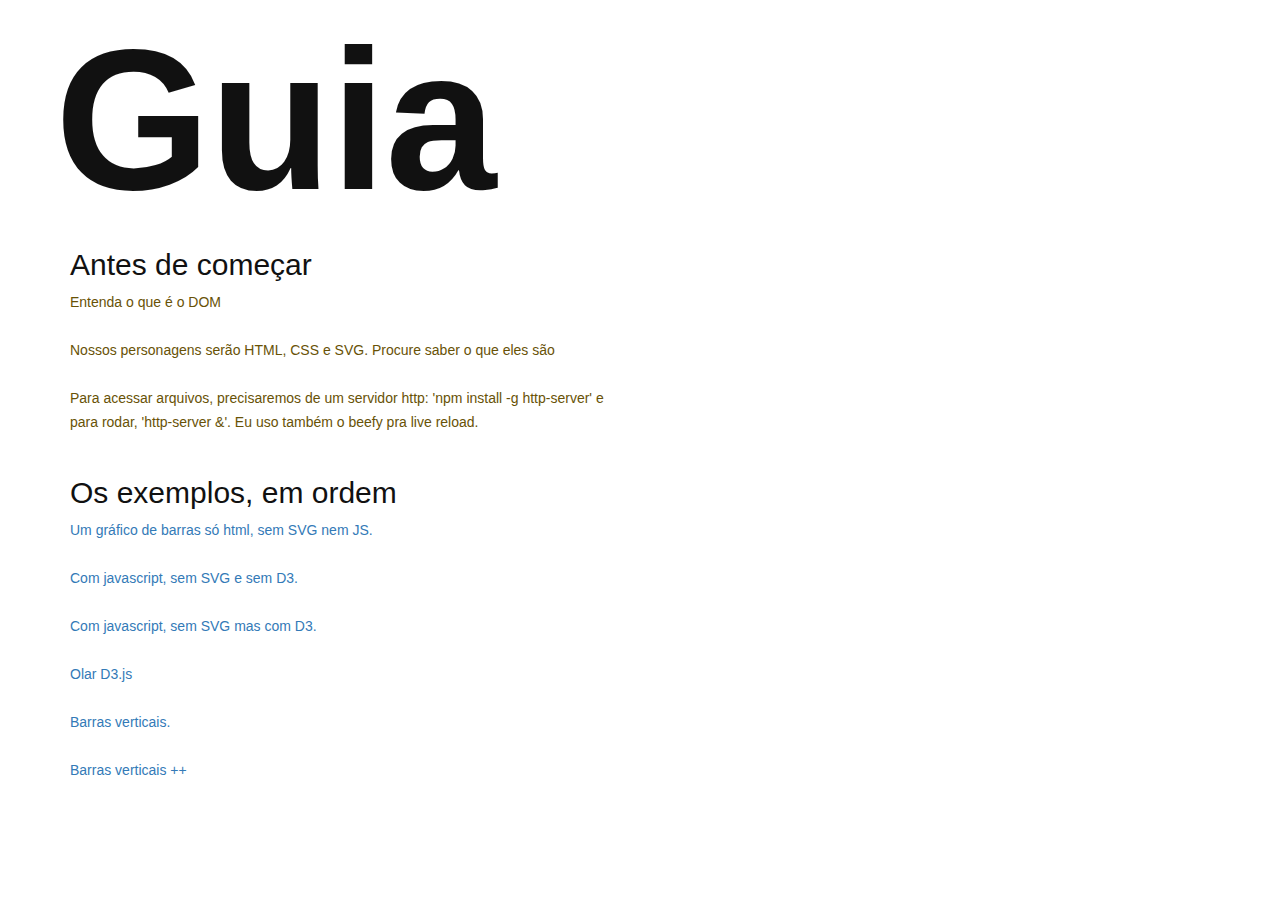
<file: d3-intro/index.html>
<!DOCTYPE html>

<head>
  <meta charset="utf-8">
  <title>Guia de viagem</title>
  <link rel="stylesheet" href="https://maxcdn.bootstrapcdn.com/bootstrap/3.3.6/css/bootstrap.min.css">
  <link rel="stylesheet" href="guia.css">
</head>

<div class="container">
  <div class="row">
    <h1>Guia</h1>
  </div>
  <div class="row">
    <div class="col-md-6 offset-md-3">
      <h2>Antes de começar</h2>
      <p>Entenda o que é o DOM</p>
      <p>Nossos personagens serão HTML, CSS e SVG. Procure saber o que eles são</p>
      <p>Para acessar arquivos, precisaremos de um servidor http: 'npm install -g http-server'  e
        para rodar, 'http-server &'. Eu uso também o beefy pra live reload.</p>
    </div>
  </div>

  <div class="row">
    <div class="col-md-6 offset-md-3">
      <h2>Os exemplos, em ordem</h2>
      <p><a href="./barras-sem-js-sem-svg.html">Um gráfico de barras só html, sem SVG nem JS.</a></p>
      <p><a href="./olar-barras-sem-svg-js.html">Com javascript, sem SVG e sem D3.</a></p>
      <p><a href="./olar-barras-sem-svg.html">Com javascript, sem SVG mas com D3.</a></p>
      <p><a href="./olar-svg-com-d3.html">Olar D3.js</a></p>
      <p><a href="./barras-verticais-uhuu.html">Barras verticais.</a></p>
      <p><a href="./barras-verticais-maismais.html">Barras verticais ++ </a></p>
      <!-- <p><a href="./"></a></p>
      <p><a href="./"></a></p>
      <p><a href="./"></a></p>
      <p><a href="./"></a></p> -->
    </div>
  </div>
</div>
</file>
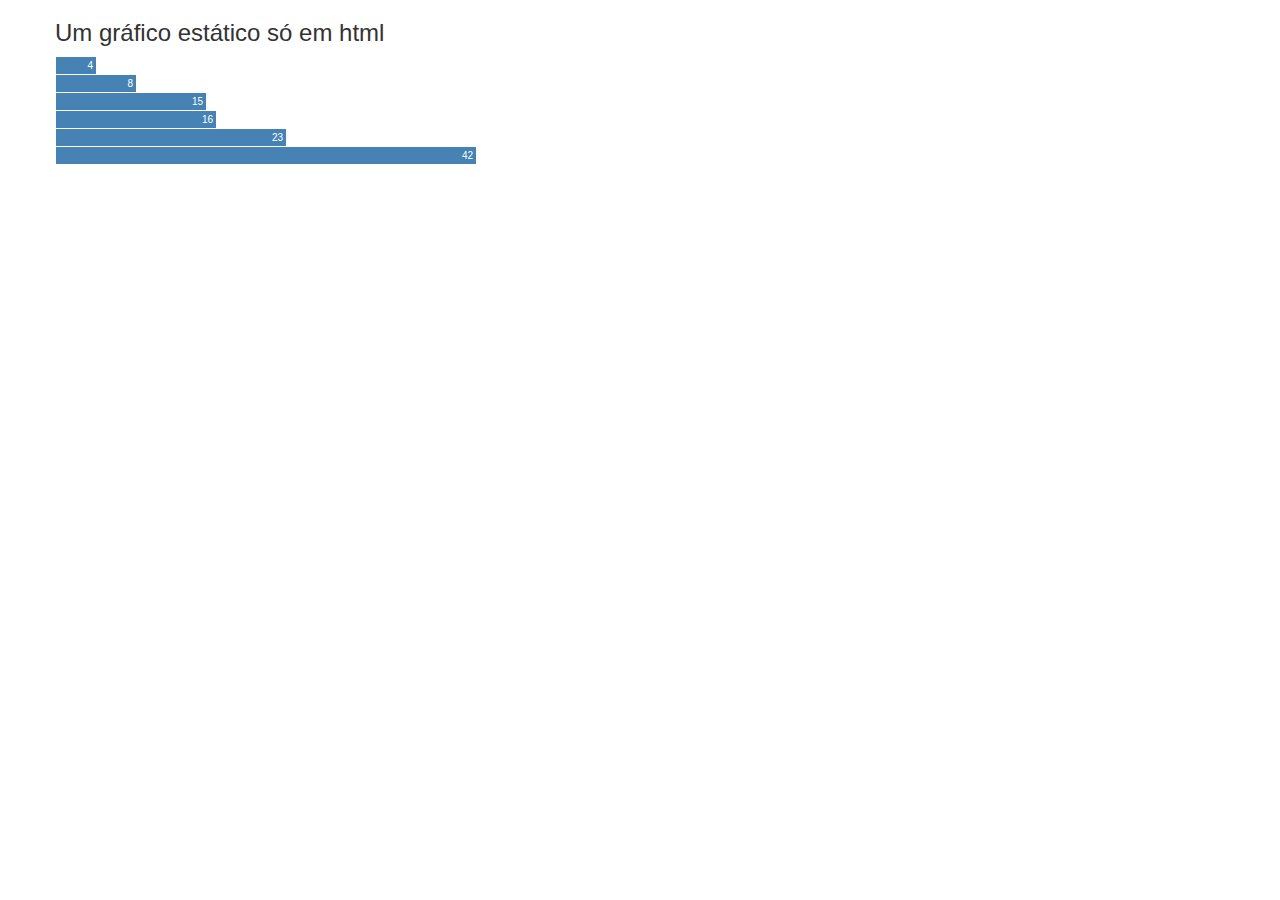
<file: d3-intro/barras-sem-js-sem-svg.html>
<!DOCTYPE html>

<head>
  <meta charset="utf-8">
  <title>Um gráfico de barras feitos de divs</title>
  <link rel="stylesheet" href="https://maxcdn.bootstrapcdn.com/bootstrap/3.3.6/css/bootstrap.min.css">
  <style>
    .chart div {
      font: 10px sans-serif;
      background-color: steelblue;
      text-align: right;
      padding: 3px;
      margin: 1px;
      color: white;
    }
  </style>
</head>

<div class="container">
  <div class="row">
    <h3>Um gráfico estático só em html</h3>
  </div>
  <div class="row">
    <div class="chart">
      <div style="width: 40px;">4</div>
      <div style="width: 80px;">8</div>
      <div style="width: 150px;">15</div>
      <div style="width: 160px;">16</div>
      <div style="width: 230px;">23</div>
      <div style="width: 420px;">42</div>
    </div>
  </div>
</div>
</file>
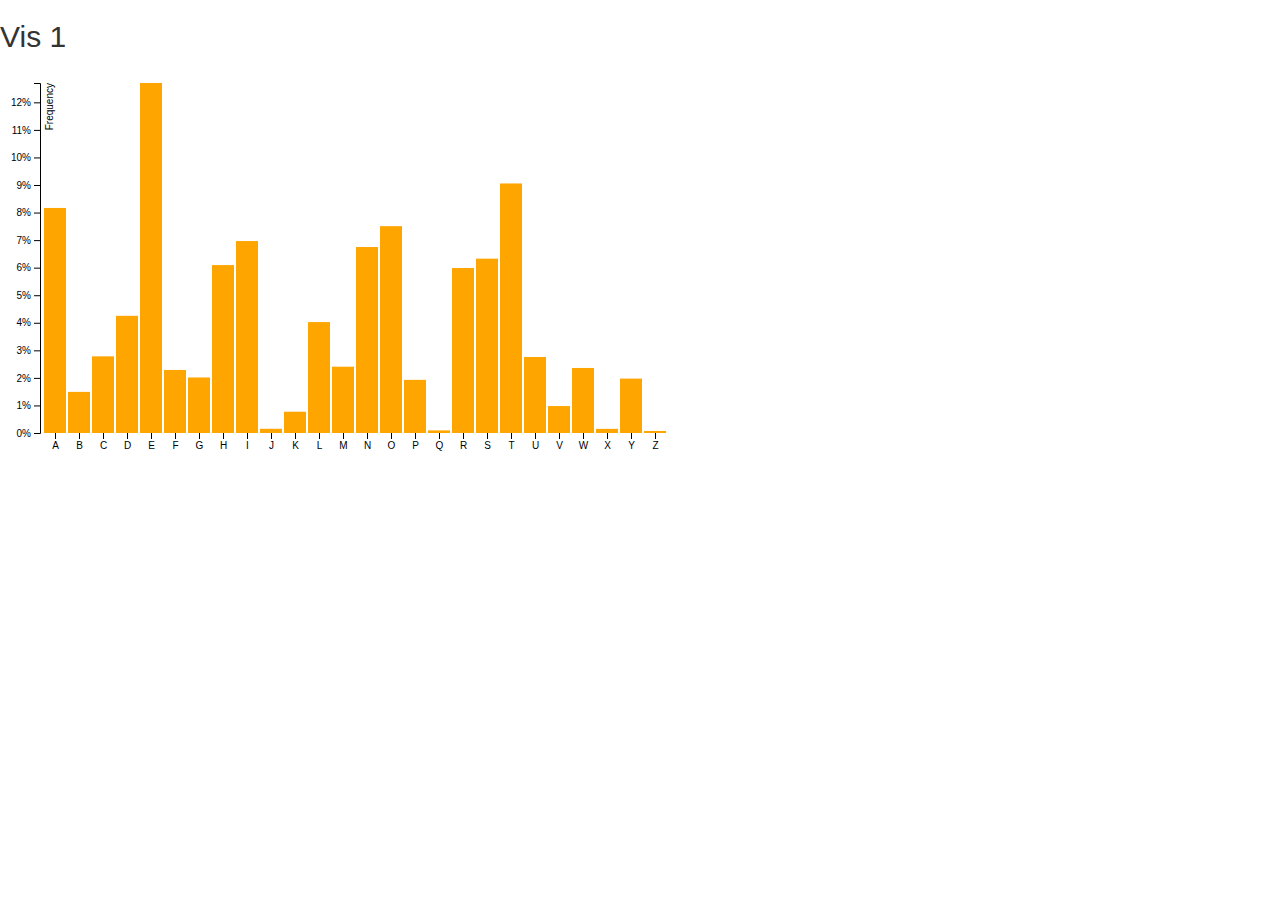
<file: d3-intro/barras-verticais-maismais.html>
<!DOCTYPE html>
<head>
  <meta charset="utf-8">
  <title>Agora com eixos!</title>
  <link rel="stylesheet" href="https://maxcdn.bootstrapcdn.com/bootstrap/3.3.6/css/bootstrap.min.css">
  <style>
  .bar {
    fill: orange;
  }

  .prob {
    fill: white;
    font: 10px sans-serif;
    text-anchor: middle;
  }

  .bar:hover {
    fill: brown;
  }

  .axis--x path {
    display: none;
  }
  </style>
</head>

<h2>Vis 1</h2>

<svg id="vis1" class="chart"></svg>

<br><br>


<script src="./js/vendor/d3.v4.js"></script>

<script>
"use strict";

var totalWidth = 700,
    totalHeight = 400;

// o svg
var chart1 = d3.select("#vis1")
    .attr("width", totalWidth)
    .attr("height", totalHeight);

/*
 * Margens. Esse código funcionará mesmo se o tamanho do SVG for
 * dado no html em si, e não no js
 */
var margin = {top: 20, right: 30, bottom: 30, left: 40},
  width = +chart1.attr("width") - margin.left - margin.right,
  height = +chart1.attr("height") - margin.top - margin.bottom;

var g = chart1.append("g")
  .attr("transform", "translate(" + margin.left + "," + margin.top + ")");

/* Escalas.
 * Os domínios vem só depois de termos os dados.
 */
var y = d3.scaleLinear()
    .range([height, 0]);

var x = d3.scaleBand() // um tipo de escala ordinal em vaixas
    .rangeRound([0, width])
    .padding(0.1);

d3.tsv("dados/letras.tsv", type, function(error, data) {
  if (error) throw error;

  y.domain([0, d3.max(data, function(d) { return d.frequency; })]);
  x.domain(data.map(function(d) { return d.letter; }));

  // adiciona os eixos
  g.append("g")
      .attr("class", "axis axis--x")
      .attr("transform", "translate(0," + height + ")")
      .call(d3.axisBottom(x));

  g.append("g")
       .attr("class", "axis axis--y")
       .call(d3.axisLeft(y).ticks(10, "%"))
     .append("text")
       .attr("transform", "rotate(-90)")
       .attr("y", 6)
       .attr("dy", "0.71em")
       .attr("text-anchor", "end")
       .attr("fill", "black")
       .text("Frequency");

  // barras como antes
  var bar = g.selectAll(".bar") // não selecionams 'g' para evitar os eixos
      .data(data)
    .enter().append("g")
      .attr("transform", function(d, i) { return "translate(" + x(d.letter) + ",0)"; });

  bar.append("rect")
      .attr("class", "bar")
      .attr("y", function(d) { return y(d.frequency); })
      .attr("height", function(d) { return height - y(d.frequency); })
      .attr("width", x.bandwidth());

  // bar.append("text")
  //     .attr("class", "prob")
  //     .attr("x", x.bandwidth() / 2) // já estamos dentro de um g com translate
  //     .attr("y", function(d) { return y(d.frequency) + 3; })
  //     //.attr("y", height - 10)
  //     .attr("dy", ".75em")
  //     .text(function(d) { return (d.frequency + '').toString().substring(1,4); });
});

function type(d) {
  d.frequency = +d.frequency; // coerce to number
  return d;
}

</script>
</file>
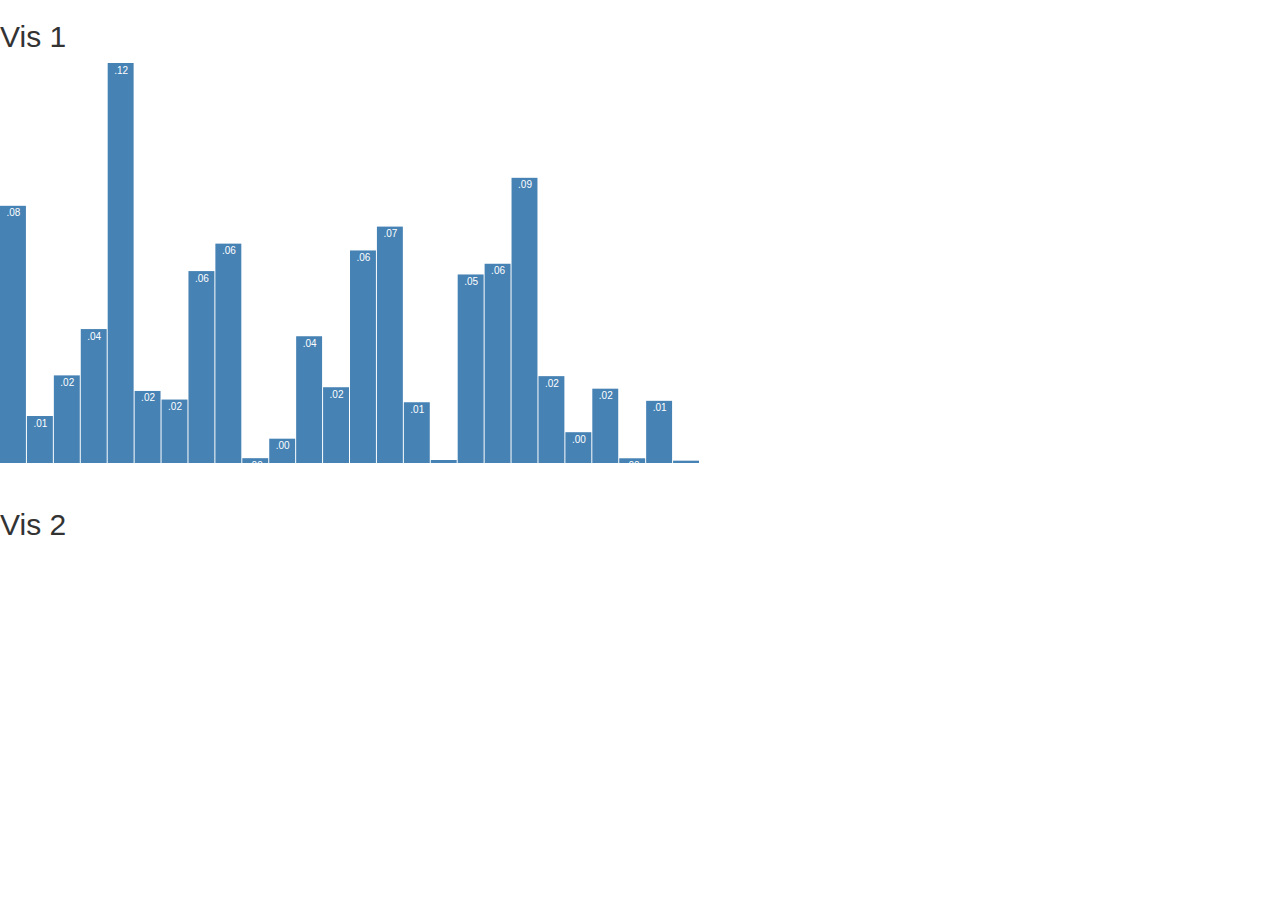
<file: d3-intro/barras-verticais-uhuu.html>
<!DOCTYPE html>
<head>
  <meta charset="utf-8">
  <title>Um gráfico de barras verticais em d3 + svg</title>
  <link rel="stylesheet" href="https://maxcdn.bootstrapcdn.com/bootstrap/3.3.6/css/bootstrap.min.css">
  <style>
  .chart rect {
    fill: steelblue;
  }
  .chart text {
    fill: white;
    font: 10px sans-serif;
    text-anchor: middle;
  }
  </style>
</head>

<h2>Vis 1</h2>

<svg id="vis1" class="chart"></svg>

<br><br>

<h2>Vis 2</h2>

<script src="./js/vendor/d3.v4.js"></script>

<script>

var width = 700,
    height = 400;

var y = d3.scaleLinear()
    .range([height, 0]);

var chart1 = d3.select("#vis1")
    .attr("width", width)
    .attr("height", height);

d3.tsv("dados/letras.tsv", type, function(error, data) {
  if (error) throw error;

  y.domain([0, d3.max(data, function(d) { return d.frequency; })]);

  var barWidth = width / data.length;

  var bar = chart1.selectAll("g")
      .data(data)
    .enter().append("g")
      .attr("transform", function(d, i) { return "translate(" + i * barWidth + ",0)"; });

  bar.append("rect")
      .attr("y", function(d) { return y(d.frequency); })
      .attr("height", function(d) { return height - y(d.frequency); })
      .attr("width", barWidth - 1);

  bar.append("text")
      .attr("x", barWidth / 2)
      .attr("y", function(d) { return y(d.frequency) + 3; })
      //.attr("y", height - 10)
      .attr("dy", ".75em")
      .text(function(d) { return (d.frequency + '').toString().substring(1,4); });
});

function type(d) {
  d.frequency = +d.frequency; // coerce to number
  return d;
}

</script>
</file>
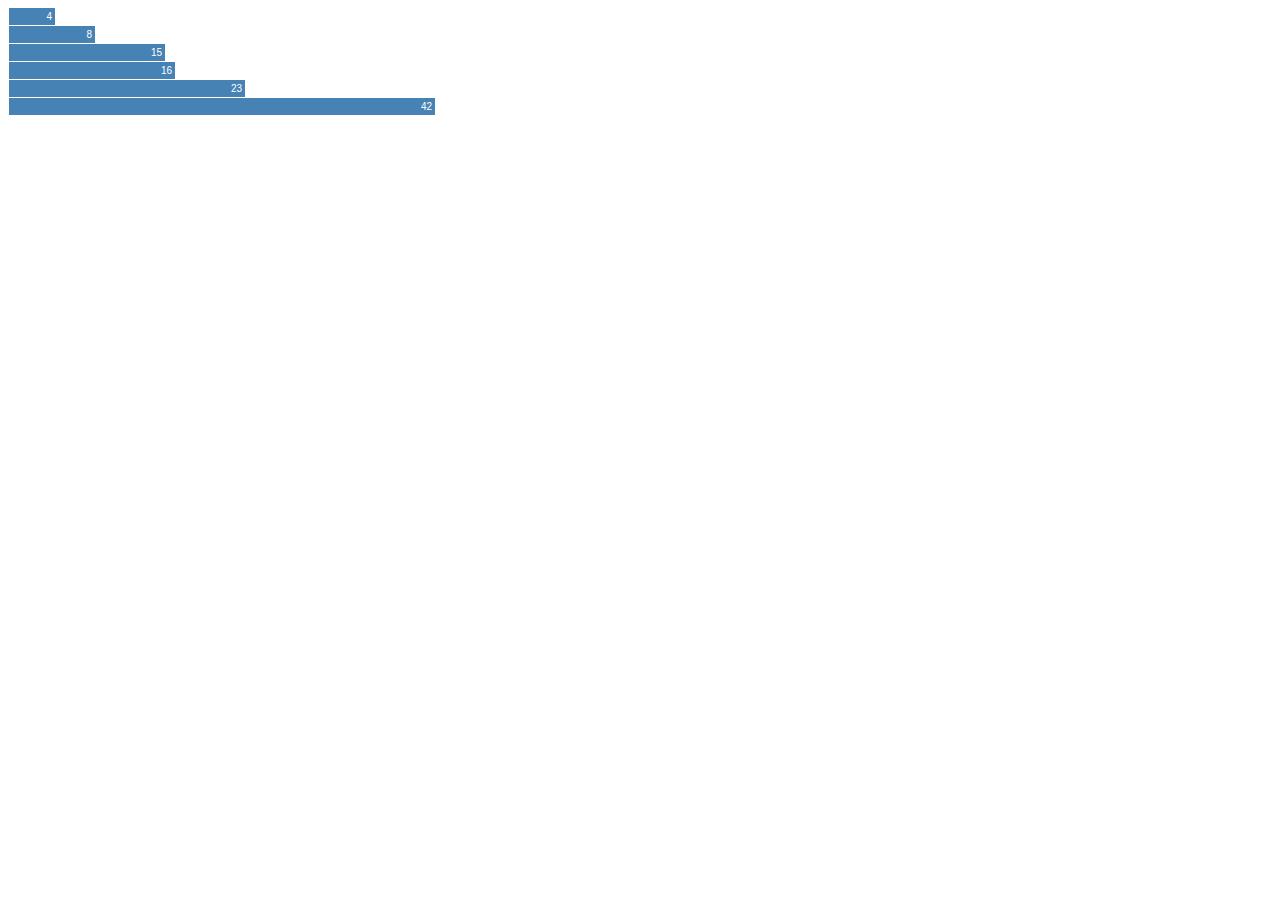
<file: d3-intro/olar-barras-sem-svg-js.html>
<!DOCTYPE html>
<style>

.chart div {
  font: 10px sans-serif;
  background-color: steelblue;
  text-align: right;
  padding: 3px;
  margin: 1px;
  color: white;
}
</style>

<div class="chart" id="a-visualizacao">
</div>

<script type="text/javascript">
var data = [4, 8, 15, 16, 23, 42];
var chart_div = document.getElementById("a-visualizacao"); // seleciono o nó do DOM com id 'a-visualizacao'

data.forEach(function (e, i, a) {
    var bar = document.createElement("div"); // para cada elemento do array é criada uma 'div'
    bar.setAttribute("style", "width: " + (e * 10) + "px;"); // define o attributo 'style' da div com a largura da barra
    bar.appendChild(document.createTextNode(e)); // adiciona o texto na barra

    chart_div.appendChild(bar); // adiciona a barra criada ao documento no nó 'a-visualizacao'
});

</script>
</file>
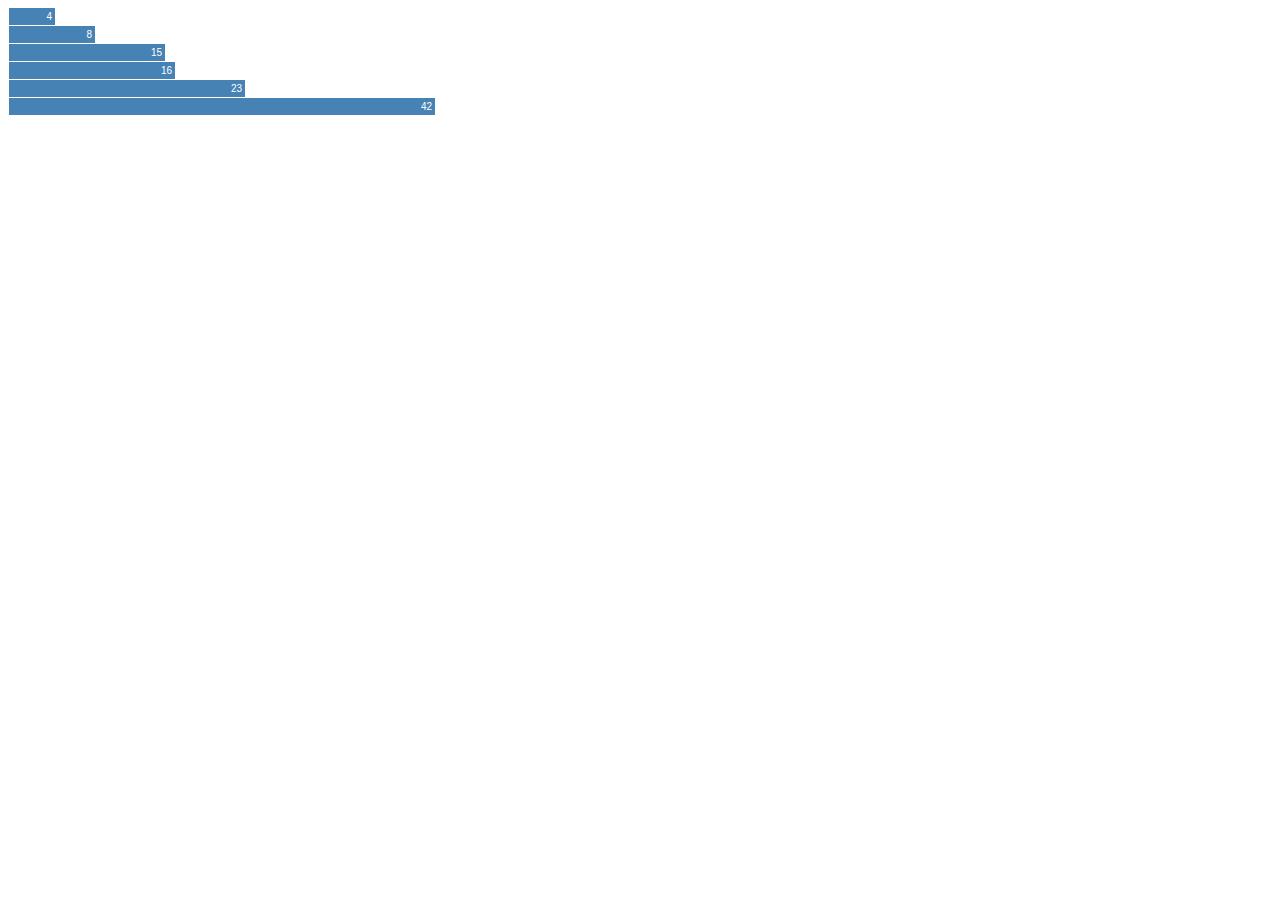
<file: d3-intro/olar-barras-sem-svg.html>
<!DOCTYPE html>
<style>

.chart div {
  font: 10px sans-serif;
  background-color: steelblue;
  text-align: right;
  padding: 3px;
  margin: 1px;
  color: white;
}
</style>

<div class="chart" id="a-visualizacao">
</div>

<script src="./js/vendor/d3.v4.js"></script>

<script type="text/javascript">
var data = [4, 8, 15, 16, 23, 42];
/*
 * Versão 1
 */
d3.select(".chart") // 1o seletor
  .selectAll("div") // 2o seletor dentro do 1o
    .data(data)     // join dos dados
  .enter().append("div")     // enter adiciona um elemento pra cada dado
    .style("width", function(d) { return d * 10 + "px"; }) // transformando o elemento
    .text(function(d) { return d; });

/*
 * Versão 2
 */
// d3.select("#a-visualizacao")
//   .selectAll("div")
//     .data(data)
//   .enter().append("div")
//     .style("width", function(d) { return d * 20 + "px"; })
//     .style("background-color", "red")
//     .text(function(d) { return d; });

/*
 * Versão 3: sem números mágicos
 * usaremos uma função de escala que mapeia valores para um canal de posição, tamannho ou cor
 * veja mais em https://github.com/d3/d3-scale/blob/master/README.md
 */
// var w = 300
// var mapeia_x = d3.scaleLinear()
//     .domain([0, d3.max(data)])
//     .range([0, w]);
//
// d3.select(".chart")
//   .selectAll("div")
//     .data(data)
//   .enter().append("div")
//     .style("width", function(d) { return mapeia_x(d) + "px"; })
//     .text(function(d) { return d; });

</script>
</file>
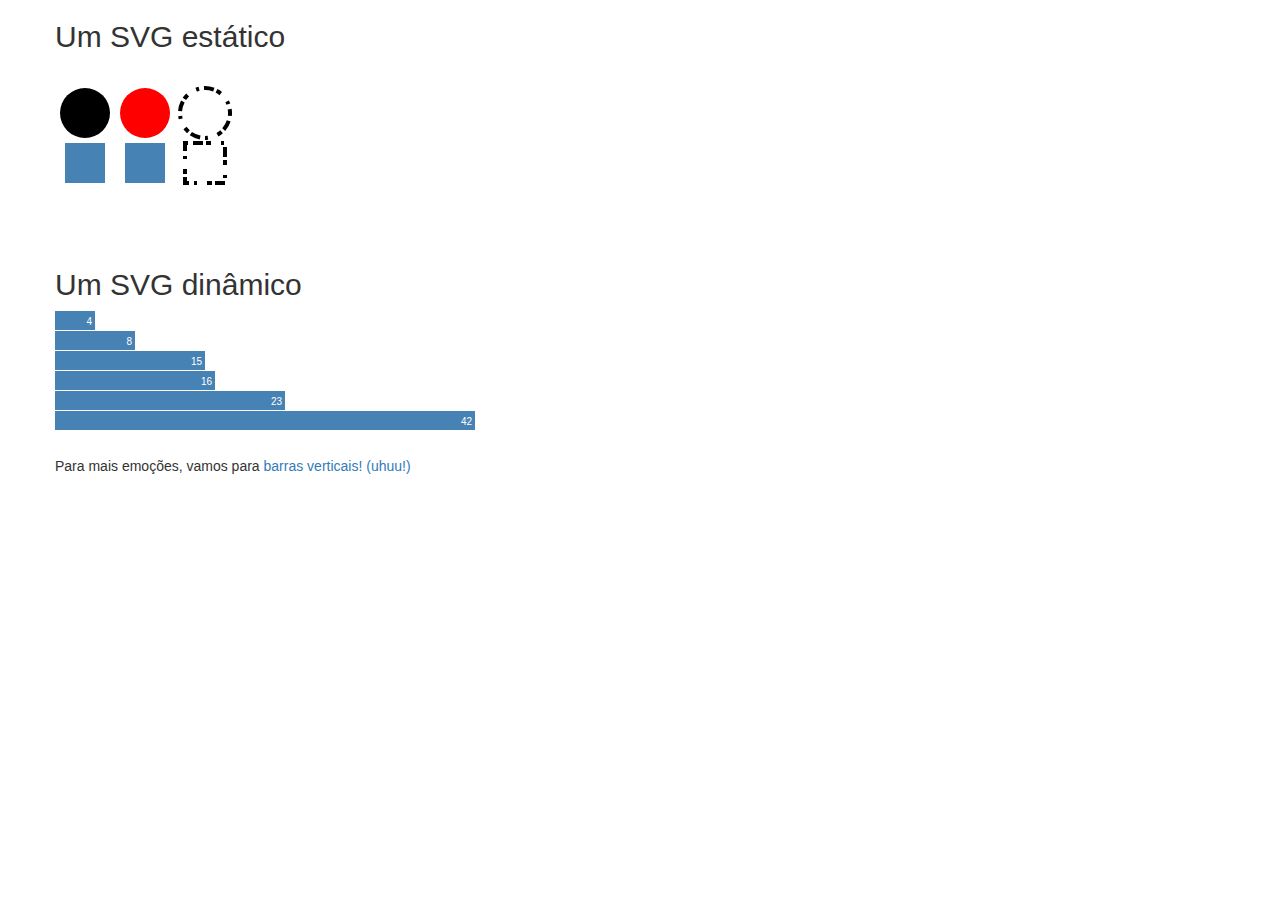
<file: d3-intro/olar-svg-com-d3.html>
<!DOCTYPE html>
<head>
  <meta charset="utf-8">
  <title>Um gráfico de barras feitos de divs</title>
  <link rel="stylesheet" href="https://maxcdn.bootstrapcdn.com/bootstrap/3.3.6/css/bootstrap.min.css">
  <style>

  .chart rect {
    fill: steelblue;
  }

  .chart text {
    fill: white;
    font: 10px sans-serif;
    text-anchor: end;
  }

  .red {
    fill: red; /* not background-color! */
  }

  .fancy {
    fill: none;
    stroke: black; /* similar to border-color */
    stroke-width: 3pt; /* similar to border-width */
    stroke-dasharray: 3,5,10;
  }
  </style>
</head>

<div class="container">
  <div class="row">
    <h2>Um SVG estático</h2>
  </div>
  <div class="row">
    <svg width="300" height="180">
      <circle cx="30"  cy="50" r="25" />
      <circle cx="90"  cy="50" r="25" class="red" />
      <circle cx="150" cy="50" r="25" class="fancy" />

      <rect x="10"  y="80" width="40" height="40"
        fill="steelBlue" />
      <rect x="70"  y="80" width="40" height="40"
        style="fill: steelBlue" />
      <rect x="130" y="80" width="40" height="40"
        class="fancy" />
    </svg>
  </div>

  <div class="row"><h2>Um SVG dinâmico</h2></div>

  <div class="row">
    <svg class="chart"></svg>
  </div>

  <div class="row">
    <br>
    Para mais emoções, vamos para <a href="./barras-verticais-uhuu.html">barras verticais! (uhuu!)</a>
  </div>

  <script src="./js/vendor/d3.v4.js"></script>

  <script>
    "use strict";
    var data = [4, 8, 15, 16, 23, 42];

    var width = 420,
        barHeight = 20;

    var chart = d3.select(".chart") // configura o tamanho do svg inteiro
                  .attr("width", width);

    var x = d3.scaleLinear().range([0, width]);
    // var x = d3.scaleSqrt().range([0, width]);

    /*
     * Desenha o gráfico de barras no SVG oSvg
     */
    var desenhaBarras = function(oSvg, escala, dados){
      x.domain([0, d3.max(dados)]); // só conhecemos o domínio com os dados
      oSvg.attr("height", barHeight * dados.length) // idem pra o número de barras

      var bar = oSvg.selectAll("g") // inicialmente não há nenhum g
          .data(dados)               // join dos dados
        .enter().append("g")         // enter adiciona elementos, um pra cada dado
          .attr("transform", function(d, i) { return "translate(0," + i * barHeight + ")"; });
      // em d3 não dizemos "desenhe n barras"
      // dizemos "quero que a seleção barras corresponda a esses dados"

      // bar contém uma seleção de grupos g
      bar.append("rect")            // para cada g, adicione um rect
          .attr("width", escala)    // aqui informamos uma escala
          .attr("height", barHeight - 1); // espaço entre barras de 1

      bar.append("text") // para cada g, um texto
          .attr("x", function(d) { return x(d) - 3; })
          .attr("y", barHeight / 2)
          .attr("dy", ".35em")
          .text(function(d) { return d; });

      // cadastrando listeners para os rects
      bar.selectAll("rect").on('mouseover', function() {
        this.style.fill = 'darkorange';  // um design melhor é fazer iso com classes css
      })
      .on('mouseleave', function() {
        this.style.fill = 'steelblue';
      });
    }

    /*
     * Versão 1
     */
    desenhaBarras(chart, x, data);

    /*
     * Versão 2: com dados baixados de maneira assíncrona
     * (o html & cia devem ser acessados via um servidor web )
     */
    // d3.csv("dados/vendas_artistas_br_editado.csv", function(error, dadosBaixados){
    //   var vendas = dadosBaixados.map(function(d){return d["Vendas estimadas (milhões)"]});
    //   // console.log(vendas); // todos os valores vêm como string, cuidado!
    //   vendas = vendas.map(function(d){return +d});
    //   desenhaBarras(chart, x, vendas);
    // });

  </script>
</body>
</file>
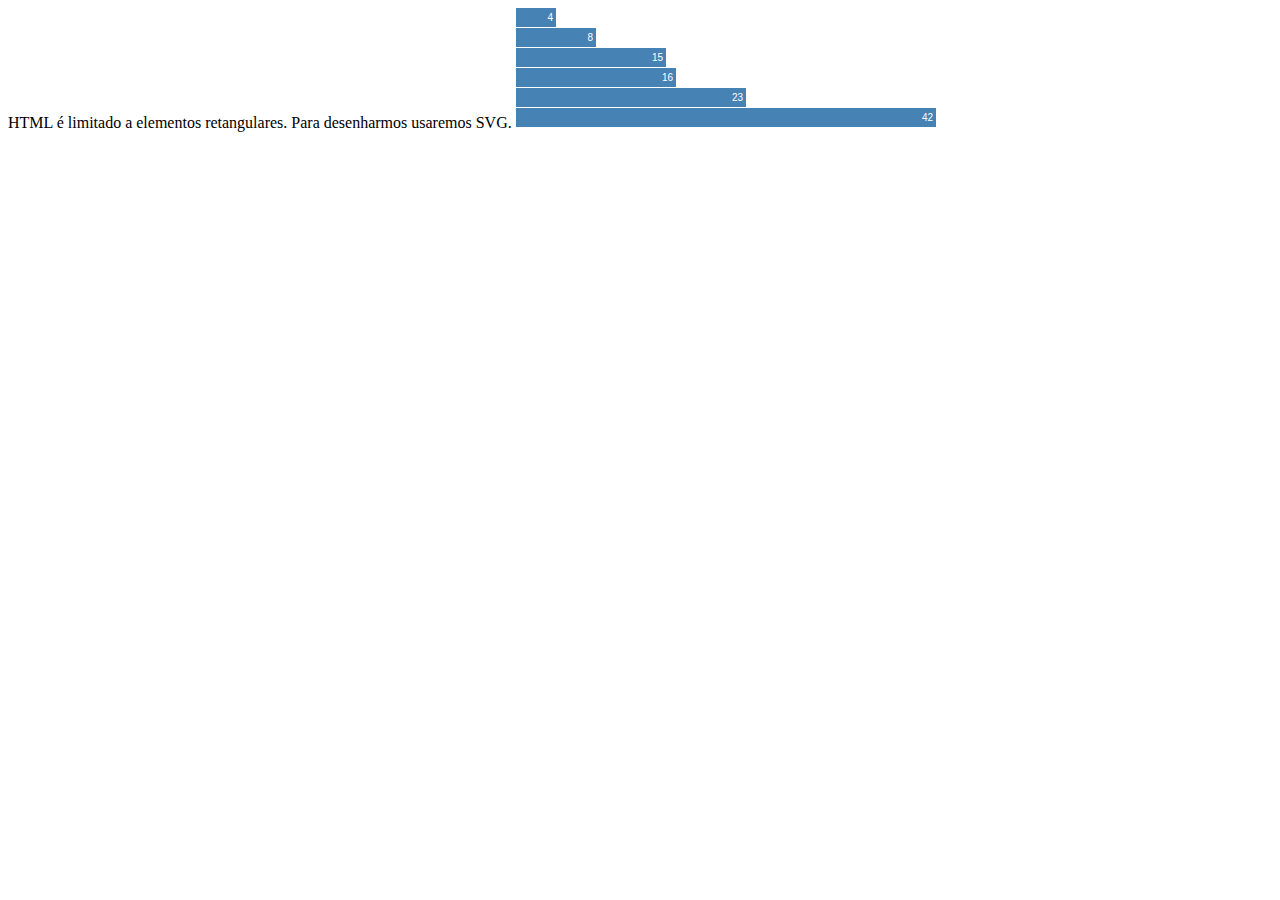
<file: d3-intro/olar-svg-sem-js.html>
<!DOCTYPE html>
<style>

.chart rect {
  fill: steelblue;
}

.chart text {
  fill: white;
  font: 10px sans-serif;
  text-anchor: end;
}
</style>

HTML é limitado a elementos retangulares. Para desenharmos usaremos SVG.

<svg class="chart" width="420" height="120">
  <g transform="translate(0,0)">
    <rect width="40" height="19"></rect>
    <text x="37" y="9.5" dy=".35em">4</text>
  </g>
  <g transform="translate(0,20)">
    <rect width="80" height="19"></rect>
    <text x="77" y="9.5" dy=".35em">8</text>
  </g>
  <g transform="translate(0,40)">
    <rect width="150" height="19"></rect>
    <text x="147" y="9.5" dy=".35em">15</text>
  </g>
  <g transform="translate(0,60)">
    <rect width="160" height="19"></rect>
    <text x="157" y="9.5" dy=".35em">16</text>
  </g>
  <g transform="translate(0,80)">
    <rect width="230" height="19"></rect>
    <text x="227" y="9.5" dy=".35em">23</text>
  </g>
  <g transform="translate(0,100)">
    <rect width="420" height="19"></rect>
    <text x="417" y="9.5" dy=".35em">42</text>
  </g>
</svg>
</file>
<file: d3-intro/guia.css>
h1 {
  color: #111;
  font-family: 'Helvetica Neue', sans-serif;
  font-size: 200px;
  font-weight: bold;
  letter-spacing: -1px;
  line-height: 1;
  text-align: left;
}


h2 { color: #111;
  font-family: 'Open Sans',
  sans-serif;
  font-size: 30px;
  font-weight: 300;
  line-height: 1;
  text-align: left;
}


p { color: #685206;
  font-family: 'Helvetica Neue', sans-serif;
  font-size: 14px;
  line-height: 24px;
  margin: 0 0 24px;
  text-align: left;
}
</file>
